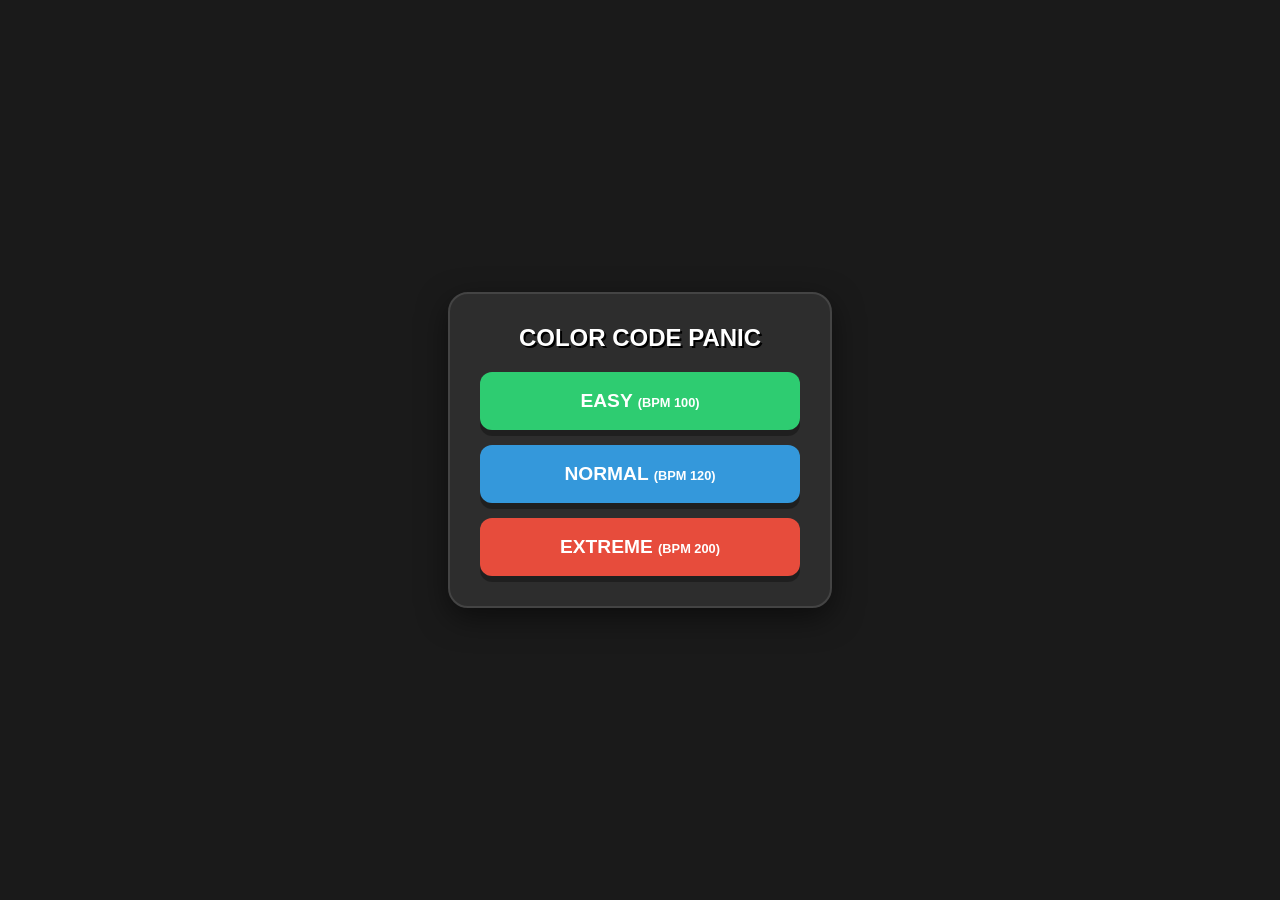
<file: index.html>
<!DOCTYPE html>
<html lang="ja">
<head>
    <meta charset="UTF-8">
    <meta name="viewport" content="width=device-width, initial-scale=1.0, maximum-scale=1.0, user-scalable=no">
    <title>COLOR CODE PANIC</title>
    <link rel="stylesheet" href="style.css">
</head>
<body>

    <div id="flash-overlay"></div>

    <div id="settings-area">
        <h2>COLOR CODE PANIC</h2>
        
        <div class="difficulty-buttons">
            <button class="diff-btn btn-easy" onpointerdown="startGame(100)">EASY <span>(BPM 100)</span></button>
            <button class="diff-btn btn-normal" onpointerdown="startGame(120)">NORMAL <span>(BPM 120)</span></button>
            <button class="diff-btn btn-fast" onpointerdown="startGame(200)">EXTREME <span>(BPM 200)</span></button>
        </div>
    </div>

    <div id="game-ui" class="game-container hidden">
        
        <div id="fever-overlay" class="fever-text">FEVER TIME!! x3 SCORE</div>

        <div class="info-header">
            <span id="hearts-display" class="hearts">❤️❤️❤️</span>
            <span id="bpm-display" class="bpm-info">BPM: 100</span>
            <span class="time-info">TIME: <span id="time-display" class="time-display">30.00</span></span>
        </div>

        <div class="score-board">
            <span style="text-shadow: 1px 1px 0 #000;">SCORE: <span id="score-val">0</span></span>
            <span id="combo-display" class="combo-text">0 COMBO!</span>
        </div>

        <div id="color-card">Ready</div>

        <div id="rhythm-area">
            <div class="clap-wrapper" id="clap-container"></div>
        </div>
        
        <div class="phase-bar-wrapper">
            <div class="great-zone"></div>
            <div id="phase-bar" class="phase-timer"></div>
        </div>

        <div class="keypad">
            <button class="key" onpointerdown="handleInput(1)">1</button>
            <button class="key" onpointerdown="handleInput(2)">2</button>
            <button class="key" onpointerdown="handleInput(3)">3</button>
            <button class="key" onpointerdown="handleInput(4)">4</button>
            <button class="key" onpointerdown="handleInput(5)">5</button>
            <button class="key" onpointerdown="handleInput(6)">6</button>
            <button class="key" onpointerdown="handleInput(7)">7</button>
            <button class="key" onpointerdown="handleInput(8)">8</button>
            <button class="key" onpointerdown="handleInput(9)">9</button>
            <button class="key" disabled style="opacity:0.3; background:#95a5a6;">*</button>
            <button class="key" onpointerdown="handleInput(0)">0</button>
            <button class="key" disabled style="opacity:0.3; background:#95a5a6;">#</button>
        </div>
    </div>

    <div id="result-modal" class="hidden">
        <div class="result-content">
            <div class="result-header-label">RECORD</div>
            <h2 id="result-title">TIME UP!</h2>
            <div class="result-rank-box">
                <span class="rank-label">RANK</span>
                <div id="result-rank" class="rank-value">C</div>
            </div>
            <div class="result-details">
                <p>SCORE <br><span id="result-score" class="result-num">0</span></p>
                <p>MAX COMBO <br><span id="result-combo" class="result-num">0</span></p>
            </div>
            <div class="result-buttons">
                <button class="btn-share" onclick="shareOnX()">𝕏 でポスト</button>
                <button class="btn-retry" onpointerdown="backToTitle()">BACK TO TITLE</button>
            </div>
        </div>
    </div>

    <script src="script.js"></script>
</body>
</html>
</file>
<file: style.css>
/* スマホでの画面ズレ・スワイプを完全に防ぐ */
html, body {
    height: 100%;
    width: 100%;
    overflow: hidden;
    touch-action: none;
    overscroll-behavior: none;
    margin: 0;
    padding: 0;
}

body {
    font-family: 'Arial Black', sans-serif;
    background-color: #1a1a1a;
    display: flex;
    flex-direction: column;
    align-items: center;
    justify-content: center;
    user-select: none;
    -webkit-user-select: none;
    color: #fff;
    transition: background-color 0.5s ease;
}

#flash-overlay {
    position: fixed;
    top: 0; left: 0; width: 100%; height: 100%;
    background-color: white;
    opacity: 0;
    pointer-events: none;
    z-index: 9999;
    transition: opacity 0.1s ease-out;
}

.fever-bg {
    animation: pastel-flow 4s linear infinite;
}

@keyframes pastel-flow {
    0%   { background-color: #ffb3ba; }
    25%  { background-color: #ffffba; }
    50%  { background-color: #baffc9; }
    75%  { background-color: #bae1ff; }
    100% { background-color: #ffb3ba; }
}

#settings-area {
    background: #2d2d2d;
    padding: 30px;
    border-radius: 20px;
    text-align: center;
    box-shadow: 0 10px 30px rgba(0,0,0,0.5);
    width: 320px;
    border: 2px solid #444;
    z-index: 100;
}

#settings-area h2 {
    margin: 0 0 5px 0; 
    color: #fff; 
    text-shadow: 2px 2px 0 #000;
}

.difficulty-buttons {
    display: flex;
    flex-direction: column;
    gap: 15px;
    margin-top: 20px;
}

.diff-btn {
    padding: 18px;
    font-size: 1.2rem;
    font-weight: 900;
    color: white;
    border: none;
    border-radius: 12px;
    cursor: pointer;
    transition: transform 0.05s;
    text-transform: uppercase;
    box-shadow: 0 6px 0 rgba(0,0,0,0.3);
}
.diff-btn:active { transform: translateY(4px); box-shadow: 0 2px 0 rgba(0,0,0,0.3); }
.diff-btn span { font-size: 0.8rem; }

.btn-easy { background: #2ecc71; }
.btn-normal { background: #3498db; }
.btn-fast { background: #e74c3c; }

.game-container {
    background: #2c3e50;
    padding: 15px;
    border-radius: 20px;
    box-shadow: 0 10px 40px rgba(0,0,0,0.4);
    text-align: center;
    width: 350px;
    position: relative;
    display: flex;
    flex-direction: column;
    gap: 12px;
    border: 4px solid #34495e;
    z-index: 50;
    transition: background-color 0.3s ease, border-color 0.3s ease;
}

.game-container.fever-active {
    background-color: #ffb142 !important; 
    border-color: #fa8231 !important;
    box-shadow: 0 10px 40px rgba(255, 177, 66, 0.6);
}

.info-header, .score-board, #color-card, #rhythm-area, .phase-bar-wrapper, .keypad {
    position: relative;
    z-index: 10;
}

.shake { animation: shake 0.4s cubic-bezier(.36,.07,.19,.97) both; }
@keyframes shake {
    10%, 90% { transform: translate3d(-4px, 0, 0) rotate(-2deg); }
    20%, 80% { transform: translate3d(6px, 0, 0) rotate(2deg); }
    30%, 50%, 70% { transform: translate3d(-8px, 0, 0) rotate(-2deg); }
    40%, 60% { transform: translate3d(8px, 0, 0) rotate(2deg); }
}

.info-header {
    display: flex;
    justify-content: space-between;
    align-items: center;
    padding: 0 5px;
    font-weight: bold;
    font-size: 1.2rem;
    height: 30px;
    text-shadow: 2px 2px 0 #000;
}
.hearts { color: #ff4757; letter-spacing: -2px; text-align: left; min-width: 80px; }
.bpm-info { color: #bdc3c7; font-size: 0.8rem; }

.time-display { 
    color: #fff; 
    width: 70px; 
    text-align: right; 
    font-family: 'Courier New', monospace; 
    font-weight: bold; 
    text-shadow: 2px 2px 0 #000, -1px -1px 0 #000, 1px -1px 0 #000, -1px 1px 0 #000, 1px 1px 0 #000;
}

.score-board {
    display: flex;
    justify-content: center;
    gap: 15px;
    font-size: 1rem;
    color: #bdc3c7;
    margin-bottom: -5px;
}
.combo-text { 
    color: #00cec9; 
    font-weight: 900; 
    display: none; 
    text-shadow: 2px 2px 0 #000;
}
.combo-active { animation: pop 0.2s; }
@keyframes pop { 0% { transform: scale(1); } 50% { transform: scale(1.3); } 100% { transform: scale(1); } }

#color-card {
    width: 100%;
    box-sizing: border-box;
    height: 110px;
    display: flex;
    align-items: center;
    justify-content: center;
    font-size: 4rem;
    font-weight: 900;
    border: 4px solid #fff;
    border-radius: 15px;
    background: #fff;
    color: #333;
    box-shadow: inset 0 0 20px rgba(0,0,0,0.1);
    position: relative;
    overflow: hidden;
    transition: transform 0.2s;
}

#rhythm-area {
    width: 100%;
    box-sizing: border-box;
    height: 70px;
    display: flex;
    align-items: center;
    justify-content: center;
    font-size: 2.8rem;
    color: #2c3e50;
    background: rgba(255,255,255,0.95);
    border-radius: 12px;
    box-shadow: inset 0 2px 5px rgba(0,0,0,0.2);
    position: relative;
}

.clap-wrapper { display: flex; gap: 10px; width: 100%; justify-content: center; }
.clap-item { opacity: 0; transform: scale(0.5); transition: all 0.05s; }
.clap-visible { opacity: 1; transform: scale(1.2); }

.sharp-text {
    font-weight: 900;
    text-shadow: 2px 2px 0 #000, -1px -1px 0 rgba(255,255,255,0.5);
    letter-spacing: 1px;
}

.phase-bar-wrapper {
    position: relative;
    width: 100%;
    height: 16px;
    background: #1a252f;
    border-radius: 4px;
    margin-top: 5px;
    overflow: hidden;
    border: 2px solid #fff;
    box-shadow: 0 4px 6px rgba(0,0,0,0.3), inset 0 2px 4px rgba(0,0,0,0.8);
    box-sizing: border-box; 
}

.great-zone { display: none; }

.phase-timer {
    position: absolute;
    top: 0; left: 0; height: 100%; width: 100%; z-index: 2;
    background-image: 
        repeating-linear-gradient(90deg, transparent 0%, transparent 5.5%, #1a252f 5.5%, #1a252f 6.666%),
        linear-gradient(90deg, #ff4757 0%, #ff4757 33.33%, #2ed573 33.33%, #2ed573 66.66%, #ff4757 66.66%, #ff4757 100%);
    background-size: 346px 100%;
    background-position: left top;
    background-repeat: no-repeat;
}

.keypad { display: grid; grid-template-columns: repeat(3, 1fr); gap: 10px; }

.key {
    background: linear-gradient(to bottom, #ecf0f1, #bdc3c7) !important;
    border: none !important;
    padding: 15px 0;
    font-size: 1.8rem;
    border-radius: 12px;
    cursor: pointer;
    box-shadow: 0 5px 0 #7f8c8d;
    transition: all 0.05s;
    color: #2c3e50 !important;
    font-weight: 900;
    touch-action: manipulation;
    opacity: 1 !important;
    animation: none !important;
}
.key:active { transform: translateY(5px); box-shadow: none; }

.fever-text {
    position: absolute; top: -25px; width: 100%; text-align: center;
    font-size: 1.5rem; color: #fff; background: #e67e22; padding: 2px 0;
    border-radius: 10px; font-weight: bold; box-shadow: 0 4px 0 #d35400;
    opacity: 0; pointer-events: none; z-index: 100;
    transform: scale(0.8); transition: opacity 0.2s, transform 0.2s;
}
.fever-active .fever-text { opacity: 1; transform: scale(1); animation: bounce 0.5s infinite alternate; }

/* リザルト画面のスタイル */
#result-modal {
    position: fixed; top: 0; left: 0; width: 100%; height: 100%;
    background-color: rgba(0, 0, 0, 0.85); z-index: 10000;
    display: flex; align-items: center; justify-content: center; backdrop-filter: blur(5px);
}

.result-content {
    background: #2c3e50; padding: 30px; border-radius: 20px; border: 4px solid #f1c40f;
    box-shadow: 0 0 30px rgba(241, 196, 15, 0.5); text-align: center; width: 300px;
    animation: resultPop 0.4s cubic-bezier(0.175, 0.885, 0.32, 1.275) both;
    position: relative;
}

@keyframes resultPop {
    0% { transform: scale(0.5); opacity: 0; }
    100% { transform: scale(1); opacity: 1; }
}

.result-header-label {
    position: absolute; top: -15px; left: 50%; transform: translateX(-50%);
    background: #f1c40f; color: #000; padding: 2px 15px; border-radius: 10px;
    font-size: 1rem; font-weight: 900; box-shadow: 0 2px 0 #d4ac0d;
}

#result-title { color: #fff; margin: 10px 0 15px 0; font-size: 2.2rem; text-shadow: 3px 3px 0 #e74c3c; }

.result-rank-box {
    background: #1a252f; border-radius: 15px; padding: 10px; margin-bottom: 15px;
    box-shadow: inset 0 3px 10px rgba(0,0,0,0.5);
}

.rank-label { color: #bdc3c7; font-size: 0.9rem; display: block; }
.rank-value { font-size: 5rem; line-height: 1; margin: 5px 0; text-shadow: 0 0 15px currentColor; }

.result-details { display: flex; justify-content: space-around; margin-bottom: 25px; color: #bdc3c7; font-size: 0.9rem; }
.result-num { display: block; font-size: 2rem; color: #fff; text-shadow: 2px 2px 0 #000; }

.result-buttons {
    display: flex;
    flex-direction: column;
    gap: 12px;
}

.btn-retry, .btn-share {
    padding: 15px;
    font-size: 1.2rem;
    font-weight: 900;
    border: none;
    border-radius: 10px;
    cursor: pointer;
    box-shadow: 0 5px 0 rgba(0,0,0,0.3);
    color: #fff;
    width: 100%;
    transition: transform 0.05s;
}

.btn-retry { background-color: #3498db; }
.btn-share { background-color: #000000; color: #ffffff; border: 2px solid #333; }

.btn-retry:active, .btn-share:active {
    transform: translateY(5px);
    box-shadow: none;
}

.hidden { display: none !important; }
</file>
